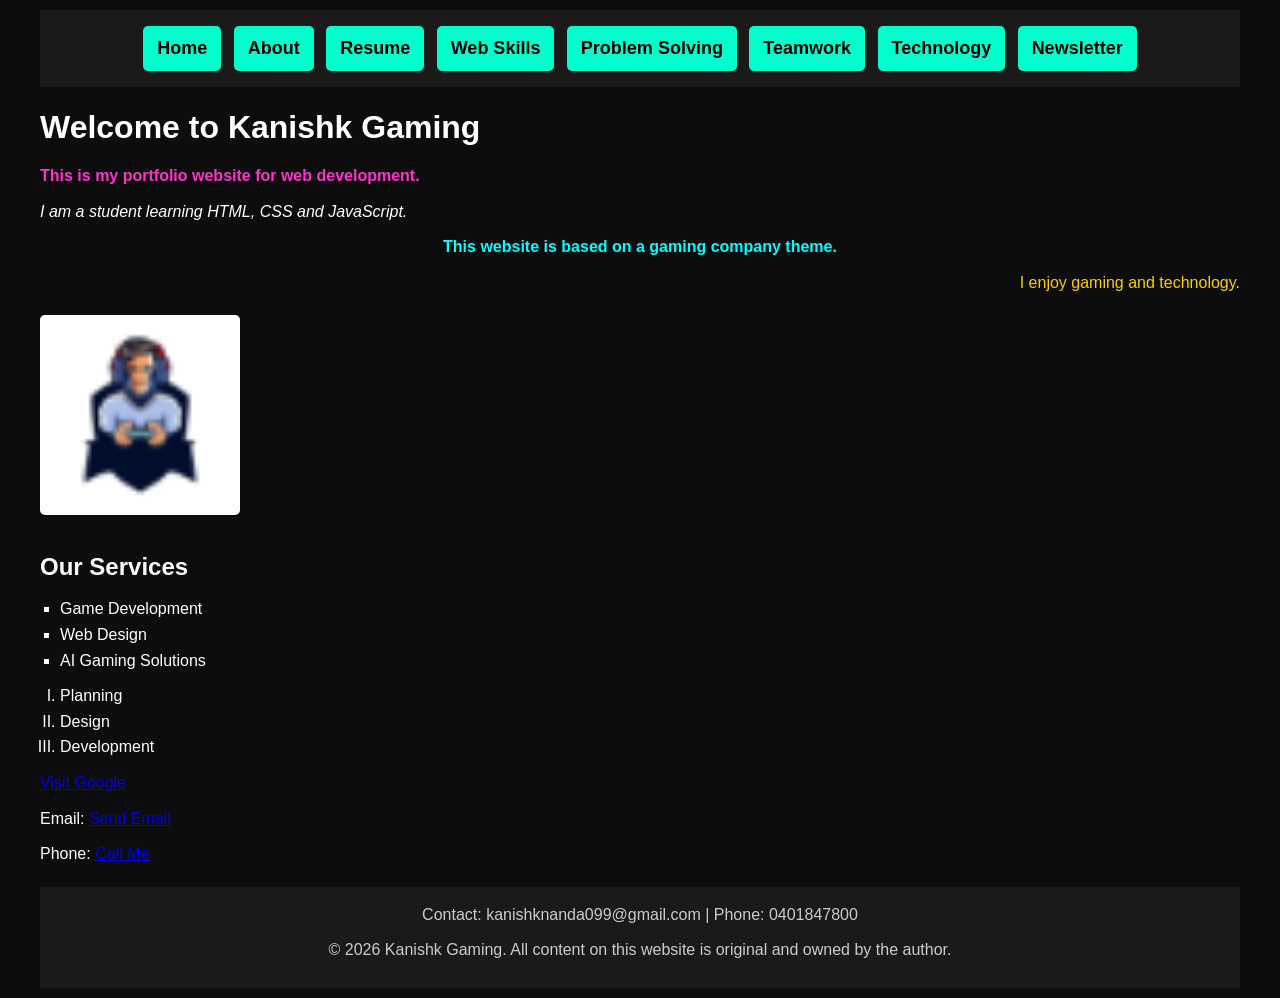
<file: index.html>
<!DOCTYPE html>
<html lang="en">

<head>
    <!-- This is the home page of Kanishk Gaming website -->
    <!-- Name: Kanishk Nanda Date: 19 03 2026 -->
    <meta charset="UTF-8">
    <title>Kanishk Gaming - Home</title>

    <!-- External CSS -->
    <link rel="stylesheet" href="CSS/portfolio.css">
    <link rel="icon" href="images/logo.png">
</head>

<body>

    <!-- Navigation Bar -->
    <div class="nav">
<a href="index.html">Home</a>

<a href="kn_A4_about.html">About</a>

<a href="kn_A4_resume.html">Resume</a>

<a href="kn_A4_web_skills.html">Web Skills</a>

<a href="kn_A4_problem_solving.html">Problem Solving</a>

<a href="kn_A4_communication.html">Teamwork</a>

<a href="kn_A4_digital_technology.html">Technology</a>

<a href="kn_A4_newsletter.html" target="_blank">Newsletter</a>
</div>

    <h1>Welcome to Kanishk Gaming</h1>

    <!-- Styled using external CSS -->
    <p class="highlight">This is my portfolio website for web development.</p>

    <p class="left">I am a student learning HTML, CSS and JavaScript.</p>
    <p class="center">This website is based on a gaming company theme.</p>
    <p class="right">I enjoy gaming and technology.</p>

    <!-- Image -->
    <img src="images/logo.png" width="200" alt="Gaming logo">

    <!-- Lists -->
    <h2>Our Services</h2>
    <ul>
        <li>Game Development</li>
        <li>Web Design</li>
        <li>AI Gaming Solutions</li>
    </ul>

    <ol>
        <li>Planning</li>
        <li>Design</li>
        <li>Development</li>
    </ol>

    <!-- Links -->
    <p><a href="https://www.google.com" target="_blank">Visit Google</a></p>

    <!-- Email + Phone -->
    <p>Email: <a href="mailto:kanishknanda@gmail.com">Send Email</a></p>
    <p>Phone: <a href="tel:0401847800">Call Me</a></p>

 <!-- Character reference used below -->
 <footer>
    <p>Contact: kanishknanda099@gmail.com | Phone: 0401847800</p>
    <p>&copy; 2026 Kanishk Gaming. All content on this website is original and owned by the author.</p>
</footer>

</body>
</html>
</file>
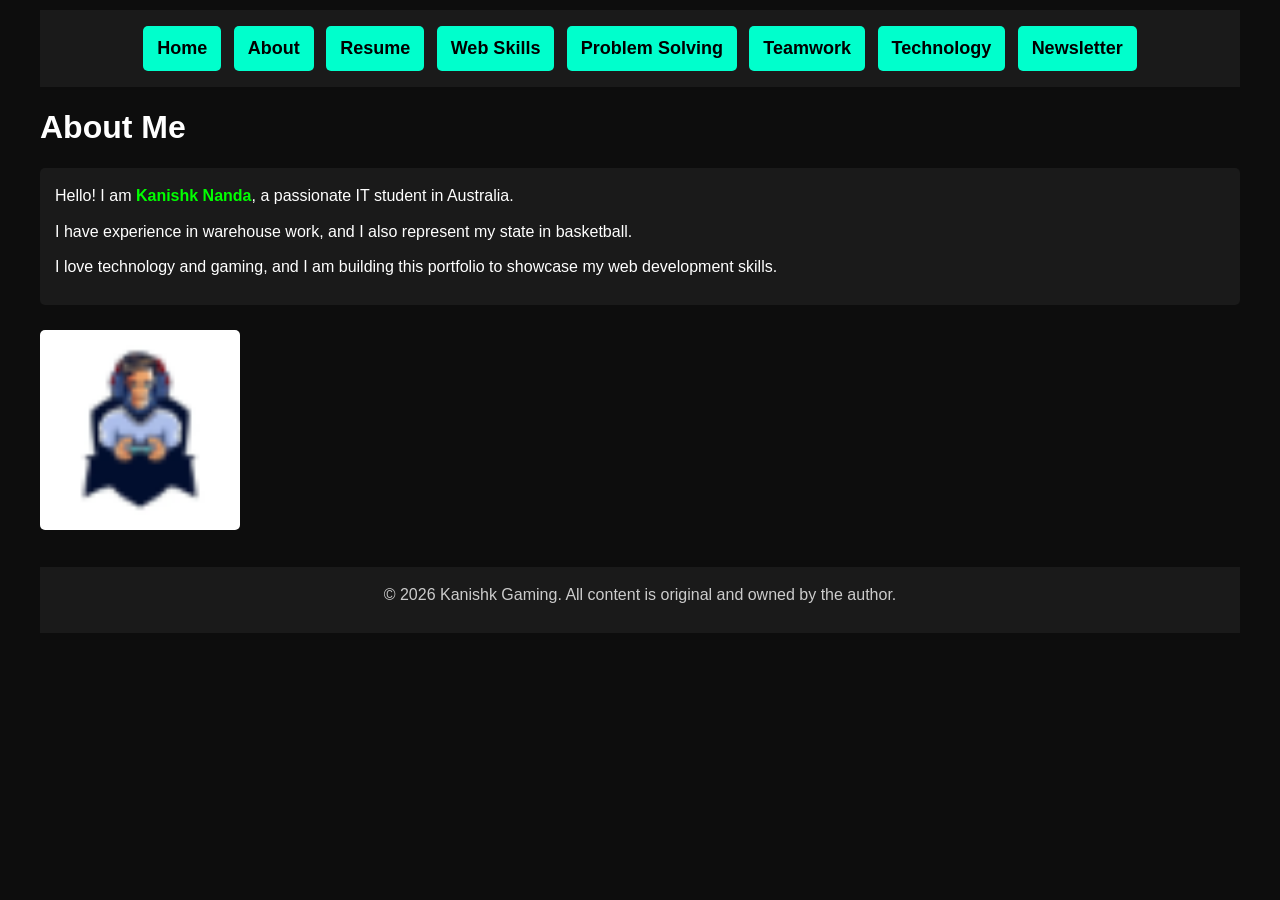
<file: kn_A4_about.html>
<!DOCTYPE html>
<html lang="en">
<head>
    <!-- About page of Kanishk Gaming website -->
    <!-- Name: Kanishk Nanda Date: 19 03 2026 -->
    <meta charset="UTF-8">
    <title>About Me - Kanishk Gaming</title>
    <link rel="stylesheet" href="CSS/portfolio.css">
    <link rel="icon" href="images/logo.png">
</head>
<body>

<!-- Navigation Bar -->

<div class="nav">
<a href="index.html">Home</a>

<a href="kn_A4_about.html">About</a>

<a href="kn_A4_resume.html">Resume</a>

<a href="kn_A4_web_skills.html">Web Skills</a>

<a href="kn_A4_problem_solving.html">Problem Solving</a>

<a href="kn_A4_communication.html">Teamwork</a>

<a href="kn_A4_digital_technology.html">Technology</a>

<a href="kn_A4_newsletter.html" target="_blank">Newsletter</a>
</div>

<h1>About Me</h1>

<div class="content">
    <p>Hello! I am <span>Kanishk Nanda</span>, a passionate IT student in Australia.</p>
    <p>I have experience in warehouse work, and I also represent my state in basketball.</p>
    <p>I love technology and gaming, and I am building this portfolio to showcase my web development skills.</p>
</div>

<!-- Image example -->
<img src="images/logo.png" width="200" alt="Gaming logo">

<footer>
   <p>&copy; 2026 Kanishk Gaming. All content is original and owned by the author.</p>
</footer>

</body>
</html>
</file>
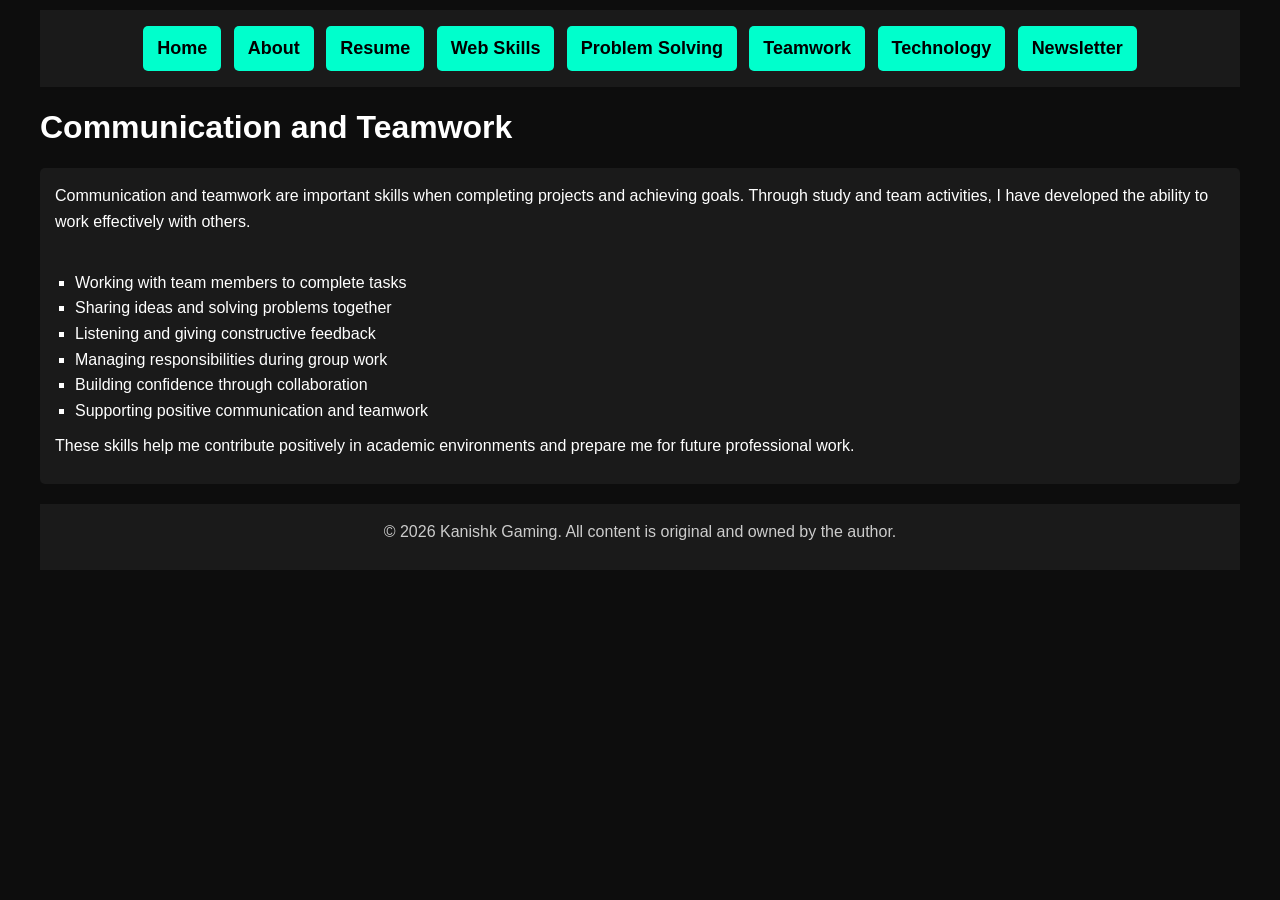
<file: kn_A4_communication.html>
<!DOCTYPE html>
<html lang="en">

<head>
    <!-- Communication page of Kanishk Gaming website -->
    <!-- Name: Kanishk Nanda Date: 19 03 2026 -->

    <meta charset="UTF-8">

    <title>Communication and Teamwork - Kanishk Gaming</title>

    <link rel="stylesheet" href="CSS/portfolio.css">

    <link rel="icon" href="images/logo.png">
</head>

<body>

<!-- Navigation Bar -->
<div class="nav">

<a href="index.html">Home</a>

<a href="kn_A4_about.html">About</a>

<a href="kn_A4_resume.html">Resume</a>

<a href="kn_A4_web_skills.html">Web Skills</a>

<a href="kn_A4_problem_solving.html">Problem Solving</a>

<a href="kn_A4_communication.html">Teamwork</a>

<a href="kn_A4_digital_technology.html">Technology</a>

<a href="kn_A4_newsletter.html" target="_blank">Newsletter</a>

</div>


<h1>Communication and Teamwork</h1>


<div class="content">

<p>
Communication and teamwork are important skills when completing projects and achieving goals.
Through study and team activities, I have developed the ability to work effectively with others.
</p>

<br>

<ul>

<li>Working with team members to complete tasks</li>

<li>Sharing ideas and solving problems together</li>

<li>Listening and giving constructive feedback</li>

<li>Managing responsibilities during group work</li>

<li>Building confidence through collaboration</li>

<li>Supporting positive communication and teamwork</li>

</ul>

<p>
These skills help me contribute positively in academic environments and prepare me for future professional work.
</p>

</div>


<footer>

<p>
&copy; 2026 Kanishk Gaming. All content is original and owned by the author.
</p>

</footer>

</body>

</html>
</file>
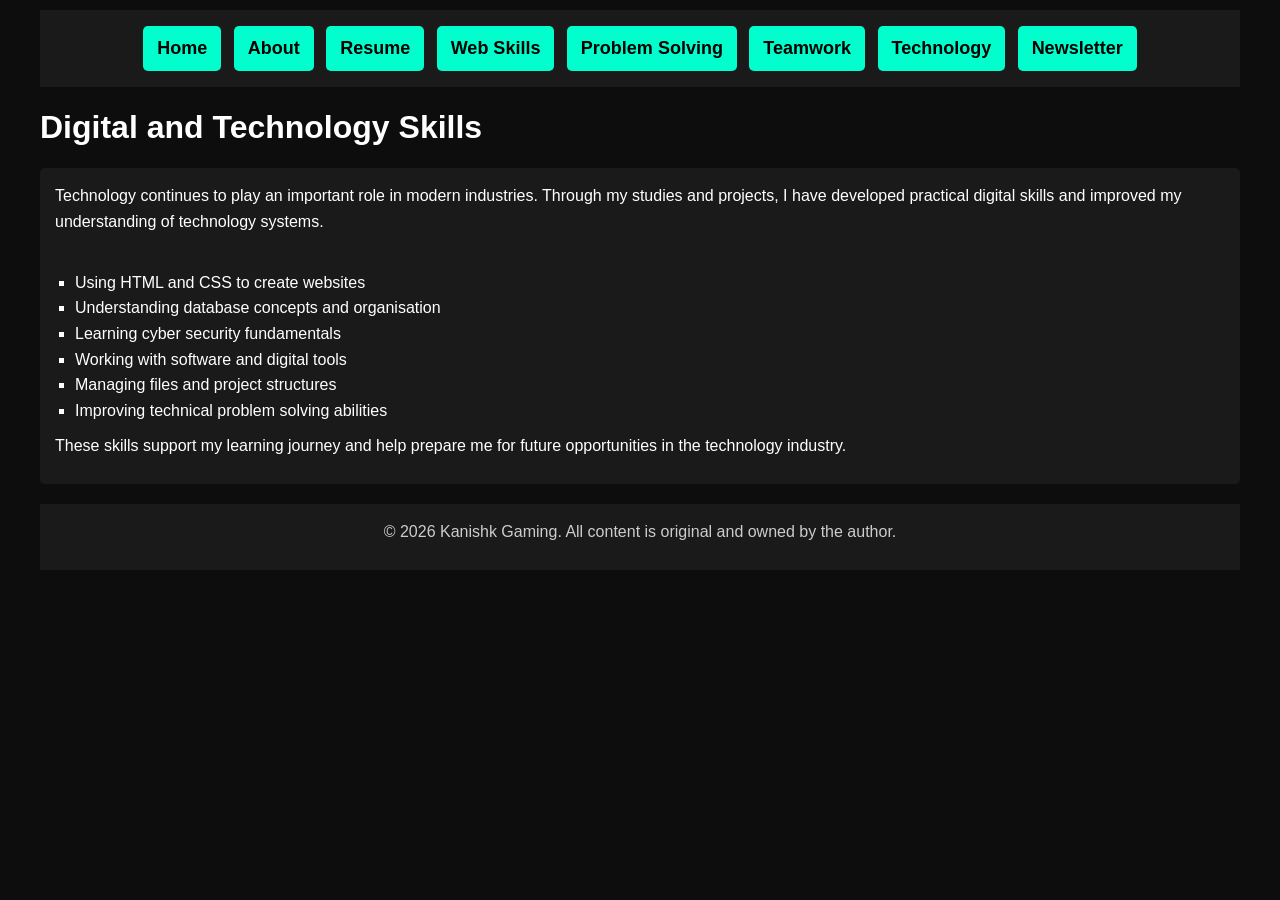
<file: kn_A4_digital_technology.html>
<!DOCTYPE html>
<html lang="en">

<head>
    <!-- Digital Technology page of Kanishk Gaming website -->
    <!-- Name: Kanishk Nanda Date: 19 03 2026 -->

    <meta charset="UTF-8">

    <title>Digital and Technology - Kanishk Gaming</title>

    <link rel="stylesheet" href="CSS/portfolio.css">

    <link rel="icon" href="images/logo.png">
</head>

<body>

<!-- Navigation Bar -->
<div class="nav">

<a href="index.html">Home</a>

<a href="kn_A4_about.html">About</a>

<a href="kn_A4_resume.html">Resume</a>

<a href="kn_A4_web_skills.html">Web Skills</a>

<a href="kn_A4_problem_solving.html">Problem Solving</a>

<a href="kn_A4_communication.html">Teamwork</a>

<a href="kn_A4_digital_technology.html">Technology</a>

<a href="kn_A4_newsletter.html" target="_blank">Newsletter</a>

</div>


<h1>Digital and Technology Skills</h1>


<div class="content">

<p>
Technology continues to play an important role in modern industries.
Through my studies and projects, I have developed practical digital skills and improved my understanding of technology systems.
</p>

<br>

<ul>

<li>Using HTML and CSS to create websites</li>

<li>Understanding database concepts and organisation</li>

<li>Learning cyber security fundamentals</li>

<li>Working with software and digital tools</li>

<li>Managing files and project structures</li>

<li>Improving technical problem solving abilities</li>

</ul>

<p>
These skills support my learning journey and help prepare me for future opportunities in the technology industry.
</p>

</div>


<footer>

<p>
&copy; 2026 Kanishk Gaming. All content is original and owned by the author.
</p>

</footer>

</body>

</html>
</file>
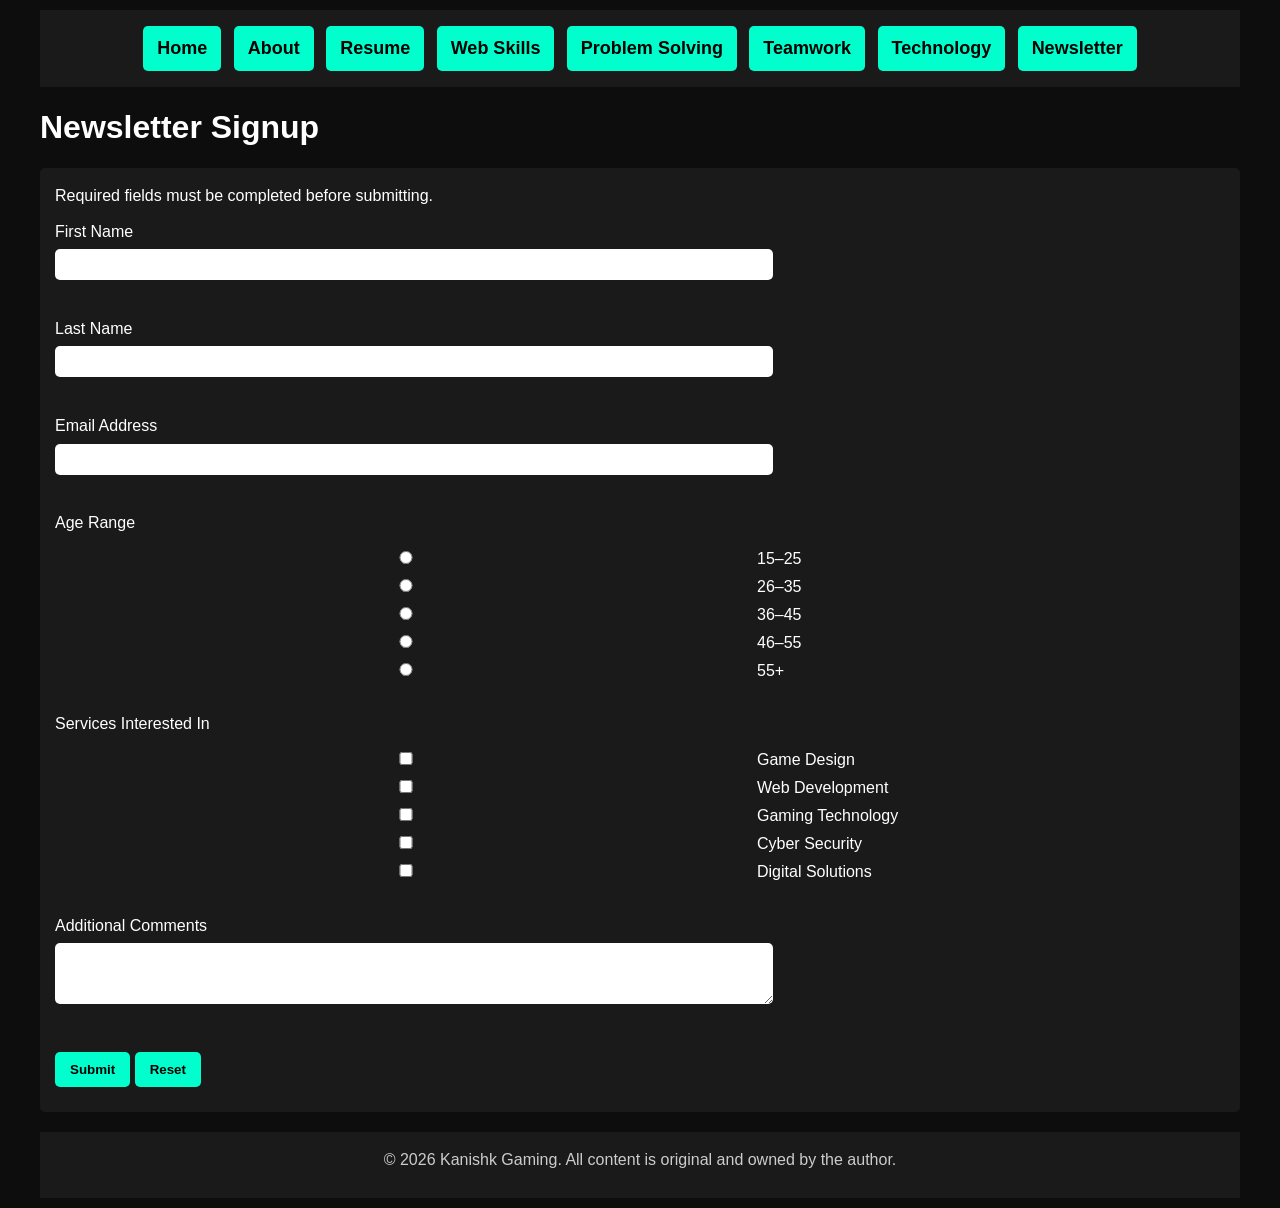
<file: kn_A4_newsletter.html>
<!DOCTYPE html>
<html lang="en">

<head>

<!-- Newsletter page of Kanishk Gaming website -->
<!-- Name: Kanishk Nanda Date: 19 03 2026 -->

<meta charset="UTF-8">

<title>Newsletter Signup - Kanishk Gaming</title>

<link rel="stylesheet" href="CSS/portfolio.css">

<link rel="icon" href="images/logo.png">

<script src="JS/form.js"></script>

</head>


<body onload="welcomeMessage()">


<!-- Navigation Bar -->
<div class="nav">

<a href="index.html">Home</a>

<a href="kn_A4_about.html">About</a>

<a href="kn_A4_resume.html">Resume</a>

<a href="kn_A4_web_skills.html">Web Skills</a>

<a href="kn_A4_problem_solving.html">Problem Solving</a>

<a href="kn_A4_communication.html">Teamwork</a>

<a href="kn_A4_digital_technology.html">Technology</a>

<a href="kn_A4_newsletter.html" target="_blank">Newsletter</a>

</div>



<h1>Newsletter Signup</h1>


<div class="content">

<p>
Required fields must be completed before submitting.
</p>


<form
action="submit.html"
method="post"
onsubmit="return validateForm()">


<label>First Name</label>

<br>

<input
type="text"
id="fname"
maxlength="60">

<br><br>


<label>Last Name</label>

<br>

<input
type="text"
id="lname"
maxlength="60">

<br><br>


<label>Email Address</label>

<br>

<input
type="email"
maxlength="60">

<br><br>


<p>Age Range</p>

<input type="radio" name="age">15–25

<input type="radio" name="age">26–35

<input type="radio" name="age">36–45

<input type="radio" name="age">46–55

<input type="radio" name="age">55+


<br><br>


<p>Services Interested In</p>

<input type="checkbox">Game Design

<br>

<input type="checkbox">Web Development

<br>

<input type="checkbox">Gaming Technology

<br>

<input type="checkbox">Cyber Security

<br>

<input type="checkbox">Digital Solutions


<br><br>


<label>Additional Comments</label>

<br>

<textarea
cols="60"
rows="3">
</textarea>


<br><br>


<input type="submit">

<input type="reset">


</form>

</div>



<footer>

<p>
&copy; 2026 Kanishk Gaming. All content is original and owned by the author.
</p>

</footer>


</body>

</html>
</file>
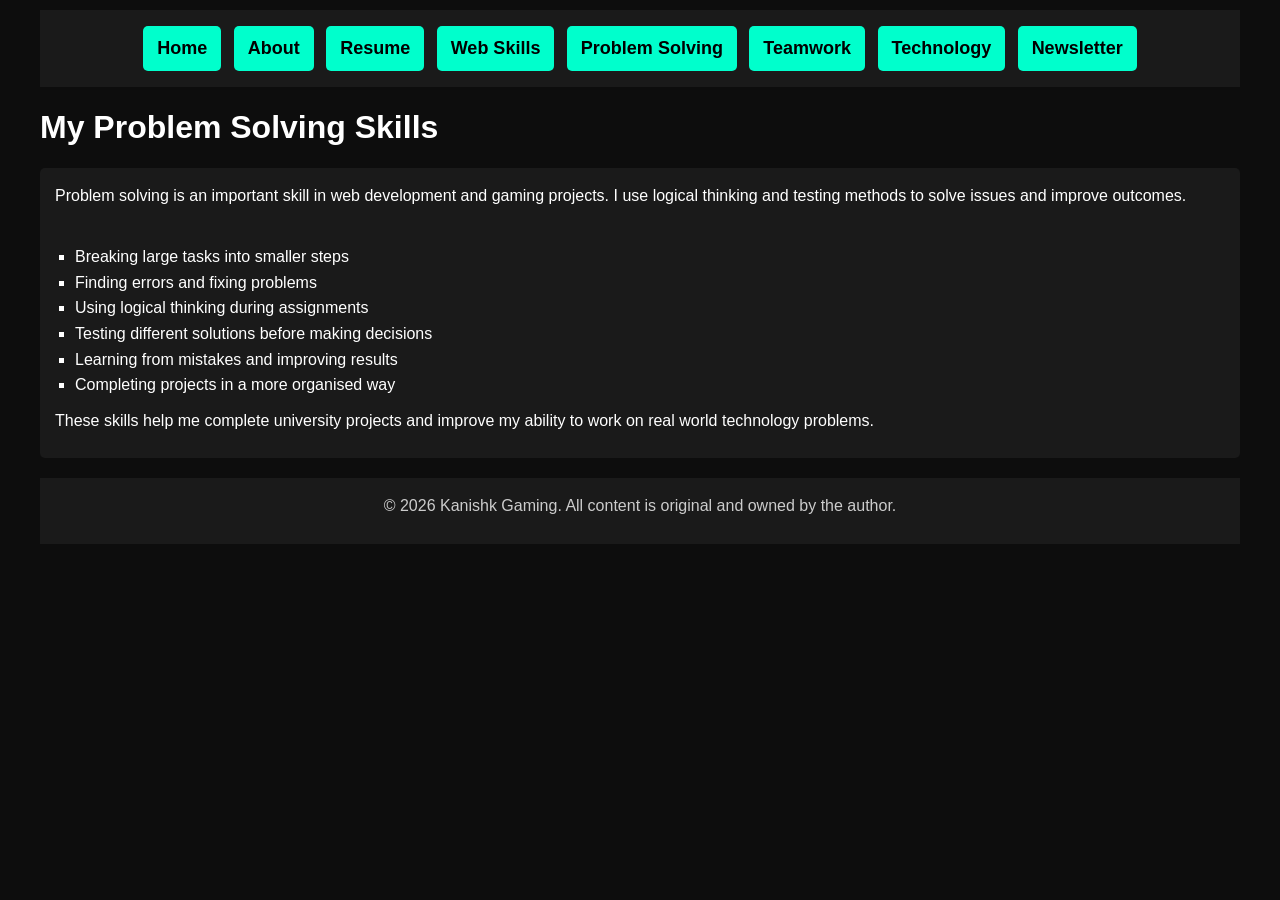
<file: kn_A4_problem_solving.html>
<!DOCTYPE html>
<html lang="en">

<head>
    <!-- Problem Solving page of Kanishk Gaming website -->
    <!-- Name: Kanishk Nanda Date: 19 03 2026 -->

    <meta charset="UTF-8">

    <title>Problem Solving - Kanishk Gaming</title>

    <link rel="stylesheet" href="CSS/portfolio.css">

    <link rel="icon" href="images/logo.png">
</head>

<body>

<!-- Navigation Bar -->
<div class="nav">

<a href="index.html">Home</a>

<a href="kn_A4_about.html">About</a>

<a href="kn_A4_resume.html">Resume</a>

<a href="kn_A4_web_skills.html">Web Skills</a>

<a href="kn_A4_problem_solving.html">Problem Solving</a>

<a href="kn_A4_communication.html">Teamwork</a>

<a href="kn_A4_digital_technology.html">Technology</a>

<a href="kn_A4_newsletter.html" target="_blank">Newsletter</a>

</div>


<h1>My Problem Solving Skills</h1>


<div class="content">

<p>
Problem solving is an important skill in web development and gaming projects.
I use logical thinking and testing methods to solve issues and improve outcomes.
</p>

<br>

<ul>

<li>Breaking large tasks into smaller steps</li>

<li>Finding errors and fixing problems</li>

<li>Using logical thinking during assignments</li>

<li>Testing different solutions before making decisions</li>

<li>Learning from mistakes and improving results</li>

<li>Completing projects in a more organised way</li>

</ul>

<p>
These skills help me complete university projects and improve my ability to work on real world technology problems.
</p>

</div>


<footer>

<p>
&copy; 2026 Kanishk Gaming. All content is original and owned by the author.
</p>

</footer>

</body>

</html>
</file>
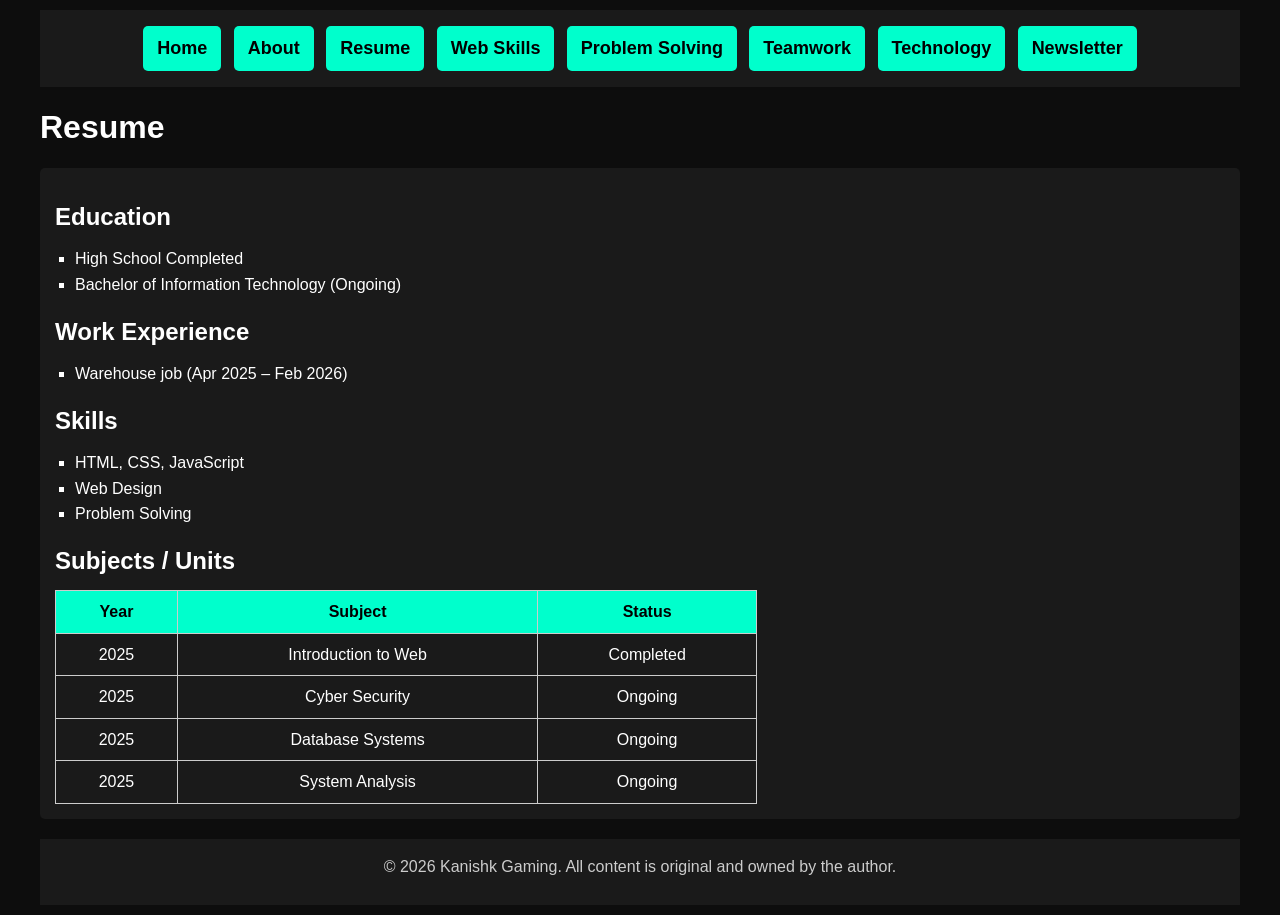
<file: kn_A4_resume.html>
<!DOCTYPE html>
<html lang="en">
<head>
    <!-- Resume page of Kanishk Gaming website -->
    <!-- Name: Kanishk Nanda Date: 19 03 2026 -->
    <meta charset="UTF-8">
    <title>Resume - Kanishk Gaming</title>
    <link rel="stylesheet" href="CSS/portfolio.css">
    <link rel="icon" href="images/logo.png">
</head>
<body>

<!-- Navigation Bar -->

<div class="nav">

<a href="index.html">Home</a>

<a href="kn_A4_about.html">About</a>

<a href="kn_A4_resume.html">Resume</a>

<a href="kn_A4_web_skills.html">Web Skills</a>

<a href="kn_A4_problem_solving.html">Problem Solving</a>

<a href="kn_A4_communication.html">Teamwork</a>

<a href="kn_A4_digital_technology.html">Technology</a>

<a href="kn_A4_newsletter.html" target="_blank">Newsletter</a>

</div>

<h1>Resume</h1>

<div class="content">
    <h2>Education</h2>
    <ul>
        <li>High School Completed</li>
        <li>Bachelor of Information Technology (Ongoing)</li>
    </ul>

    <h2>Work Experience</h2>
    <ul>
        <li>Warehouse job (Apr 2025 – Feb 2026)</li>
    </ul>

    <h2>Skills</h2>
    <ul>
        <li>HTML, CSS, JavaScript</li>
        <li>Web Design</li>
        <li>Problem Solving</li>
    </ul>

<h2>Subjects / Units</h2>
<table>
    <tr>
        <th>Year</th>
        <th>Subject</th>
        <th>Status</th>
    </tr>
    <tr>
        <td>2025</td>
        <td>Introduction to Web</td>
        <td>Completed</td>
    </tr>
    <tr>
        <td>2025</td>
        <td>Cyber Security</td>
        <td>Ongoing</td>
    </tr>
    <tr>
        <td>2025</td>
        <td>Database Systems</td>
        <td>Ongoing</td>
    </tr>
    <tr>
        <td>2025</td>
        <td>System Analysis</td>
        <td>Ongoing</td>
    </tr>
</table>
</div>

<footer>
   <p>&copy; 2026 Kanishk Gaming. All content is original and owned by the author.</p>
</footer>

</body>
</html>
</file>
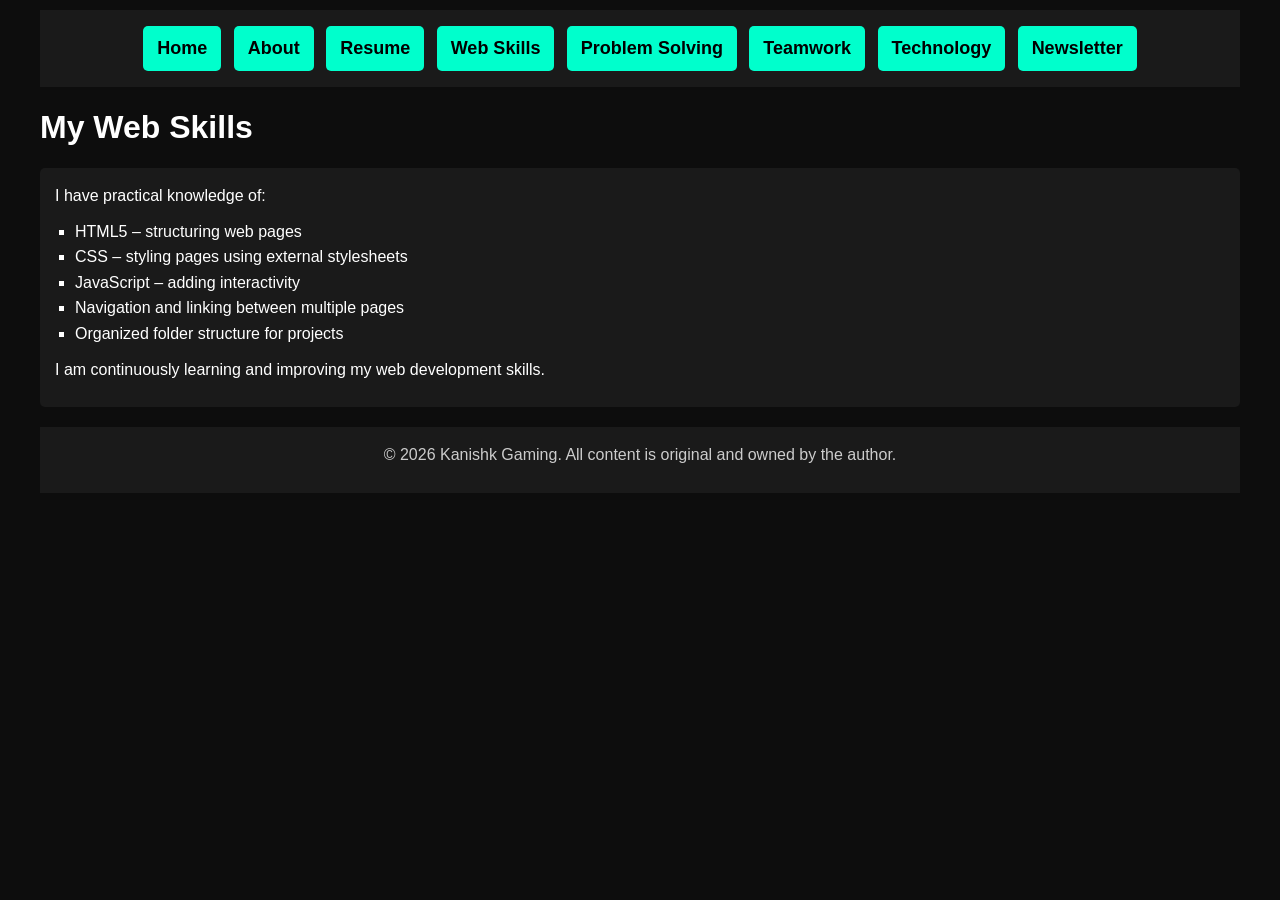
<file: kn_A4_web_skills.html>
<!DOCTYPE html>
<html lang="en">
<head>
    <!-- Web Skills page of Kanishk Gaming website -->
    <!-- Name: Kanishk Nanda Date: 19 03 2026 -->
    <meta charset="UTF-8">
    <title>Web Skills - Kanishk Gaming</title>
    <link rel="stylesheet" href="CSS/portfolio.css">
    <link rel="icon" href="images/logo.png">
</head>
<body>

<!-- Navigation Bar -->
<div class="nav">
<a href="index.html">Home</a>

<a href="kn_A4_about.html">About</a>

<a href="kn_A4_resume.html">Resume</a>

<a href="kn_A4_web_skills.html">Web Skills</a>

<a href="kn_A4_problem_solving.html">Problem Solving</a>

<a href="kn_A4_communication.html">Teamwork</a>

<a href="kn_A4_digital_technology.html">Technology</a>

<a href="kn_A4_newsletter.html" target="_blank">Newsletter</a>
</div>

<h1>My Web Skills</h1>

<div class="content">
    <p>I have practical knowledge of:</p>
    <ul>
        <li>HTML5 – structuring web pages</li>
        <li>CSS – styling pages using external stylesheets</li>
        <li>JavaScript – adding interactivity</li>
        <li>Navigation and linking between multiple pages</li>
        <li>Organized folder structure for projects</li>
    </ul>

    <p>I am continuously learning and improving my web development skills.</p>
</div>

<footer>
     <p>&copy; 2026 Kanishk Gaming. All content is original and owned by the author.</p>
</footer>

</body>
</html>
</file>
<file: CSS/portfolio.css>
/* Reset default spacing so everything starts clean */
* {
    margin: 0;
    padding: 0;
}

/* Main body styling */
body {
    background-color: #0d0d0d; /* dark theme */
    color: white;
    font-family: Arial, Helvetica, sans-serif;
    line-height: 1.6; /* makes text easier to read */
    padding: 10px;

    max-width: 1200px; /* keeps content in center */
    margin: auto;
}

/* Navigation bar */
.nav {
    background-color: #1a1a1a;
    text-align: center;
    padding: 12px;
    margin-bottom: 15px;
}

/* Styling links as buttons */
.nav a {
    display: inline-block;

    padding: 8px 14px; /* slightly smaller so all buttons fit */

    margin: 4px;

    background-color: #00ffcc;

    color: black;

    text-decoration: none;

    border-radius: 5px;

    font-weight: bold;

    font-size: 18px;
}

/* Hover effect for buttons */
.nav a:hover {
    background-color: #ff6600;
    color: white;
}

/* Headings spacing */
h1 {
    margin-bottom: 10px;
}

h2 {
    margin-top: 15px;
    margin-bottom: 10px;
}

/* Paragraph spacing */
p {
    margin-bottom: 10px;
}

/* Unordered list */
ul {
    list-style-type: square;
    margin-left: 20px;
    margin-bottom: 10px;
}

/* Ordered list */
ol {
    list-style-type: upper-roman;
    margin-left: 20px;
    margin-bottom: 10px;
}

/* Different text alignments */
.left {
    text-align: left;
    color: #ffffff;
    font-style: italic;
}

.center {
    text-align: center;
    color: #00ffff;
    font-weight: bold;
}

.right {
    text-align: right;
    color: #ffcc00;
}

/* Highlight text */
.highlight {
    color: #ff33cc;
    font-weight: bold;
}

/* ID example */
#special {
    color: red;
    font-style: italic;
}

/* Content box styling */
.content {
    background-color: #1a1a1a;
    padding: 15px;
    margin: 15px 0;
    border-radius: 5px;
}

/* Span styling */
span {
    font-weight: bold;
    color: #00ff00;
}

/* Image styling */
img {
    margin: 10px 0;
    border-radius: 5px;
}

/* Table styling */
table {
    width: 60%;
    border-collapse: collapse;
    margin-top: 10px;
}

th, td {
    border: 1px solid #ccc; /* light border */
    padding: 8px;
    text-align: center;
}

th {
    background-color: #00ffcc;
    color: black;
}

/* Footer styling */
footer {
    text-align: center;
    padding: 15px;
    background-color: #1a1a1a;
    color: #cccccc;
    margin-top: 20px;
}

/* Print version of website */
@media print {
    body {
        background-color: white;
        color: black;
        font-size: 18px;
    }

    .nav {
        display: none; /* hide menu when printing */
    }

    a {
        color: black;
        text-decoration: none;
    }

    img {
        display: none; /* remove images in print */
    }
}

/* Newsletter form styling */

input,
textarea {

padding: 8px;

margin-top: 5px;

margin-bottom: 10px;

width: 60%;

border-radius: 5px;

border: none;

}


input[type="submit"],
input[type="reset"] {

width: auto;

padding: 10px 15px;

background-color: #00ffcc;

font-weight: bold;

cursor: pointer;

}


input[type="submit"]:hover,
input[type="reset"]:hover {

background-color: #ff6600;

color: white;

}
</file>
